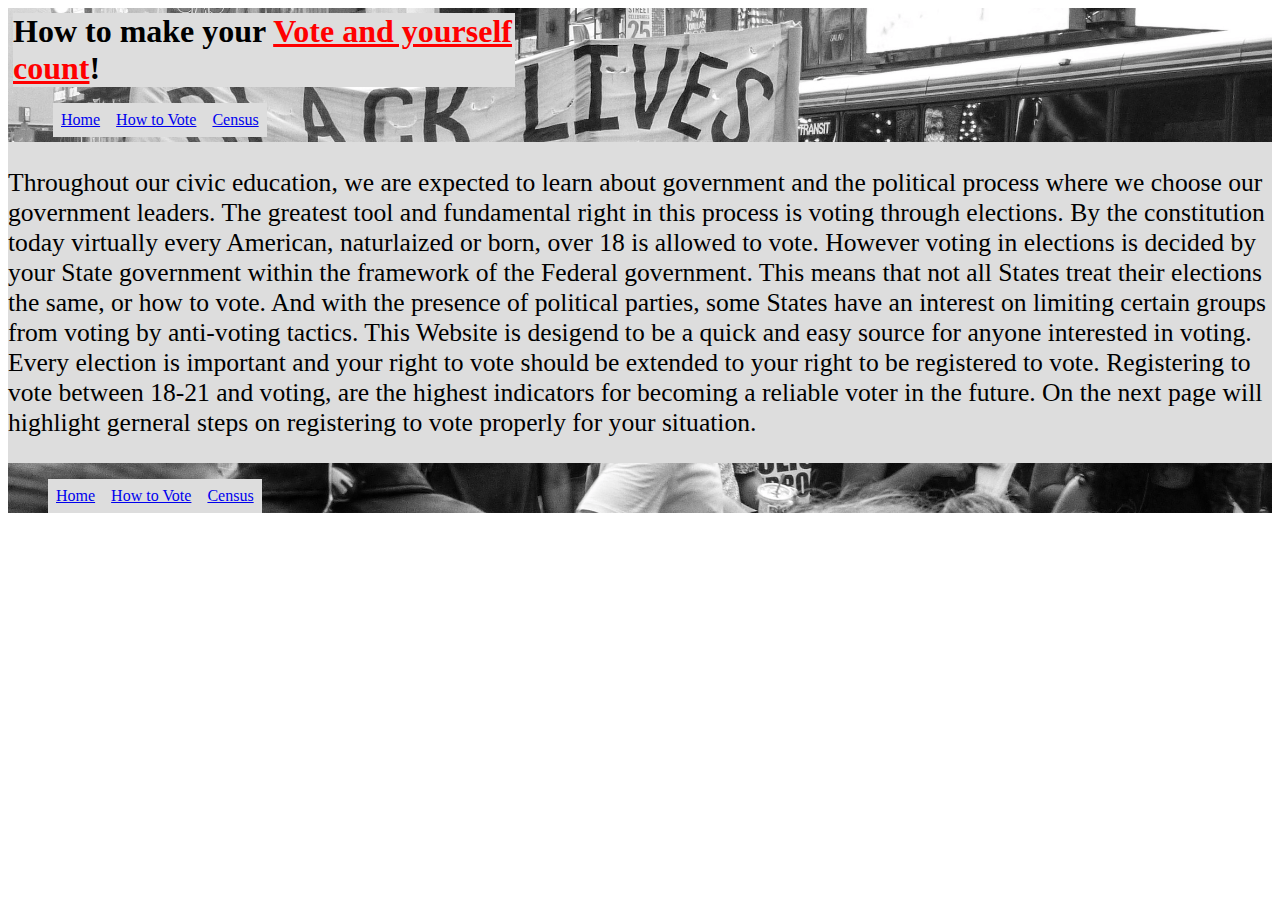
<file: Website/index.html>
<!DOCTYPE html>
<html>

<head>

    <style>
        .item-a {
            grid-area: header;
            margin:5px;
        }
        .item-b {
            font-size-adjust: auto;
            background-color: #dddddd;
            grid-area: main;
        }
        .item-c {
            background-color: #dddddd;
            margin:5px;
            grid-area: sidebar;
        }
        .item-d {
            grid-area: footer;
        }
        .container {
            background:url("images_backgrounds/p1.png");
            background-size:cover;
            display: grid;
            grid-template-columns: auto;
            grid-template-rows: auto;
            grid-template-areas:"header header header header""main . sidebar sidebar""footer footer footer footer";
        }
        span.voting-site {
            color:red;
            text-decoration:underline;
            cursor:pointer;
        }
        #header {
            font-weight:bold;
            font-size: 2em;
            background-color: #dddddd;
            width:40%;
        }
		#main{
			font-size: 160%;
		}
    </style>

    <title>News site</title>

    <link rel="stylesheet" href="style.css">

</head>

<body>
    <div class="container">
        <div class="item-a">
            <div id="header">
                How to make your <span class="voting-site" onclick="window.open('https://www.vote.org')">
Vote and yourself count</span>!
            </div>
            <ul>
                <li><a href="./index.html">Home</a>
                </li>
                <li><a href="./page2.html">How to Vote</a>
                </li>
                <li><a href="./page3.html">Census</a>
                </li>

            </ul>
        </div>
        <div class="item-b">
            <p id="main">Throughout our civic education, we are expected to learn about government and the political process where we choose our government leaders. The greatest tool and fundamental right in this process is voting through elections. 
				By the constitution today virtually every American, naturlaized or born, over 18 is allowed to vote.
				However voting in elections is decided by your State government within the framework of the Federal government. This means that not all States treat their elections the same, or how to vote. 
				And with the presence of political parties, some States have an interest on limiting certain groups from voting by anti-voting tactics. 
				This Website is desigend to be a quick and easy source for anyone interested in voting. Every election is important and your right to vote should be extended to your right to be registered to vote.
				Registering to vote between 18-21 and voting, are the highest indicators for becoming a reliable voter in the future. On the next page will highlight gerneral steps on registering to vote properly for your situation.
            </p>
        </div>
        <div class="item-d">
            <ul>
                <li><a href="./index.html">Home</a>
                </li>
                <li><a href="./page2.html">How to Vote</a>
                </li>
                <li><a href="./page3.html">Census</a>
                </li>

            </ul>
        </div>
    </div>




</body>

</html>
</file>
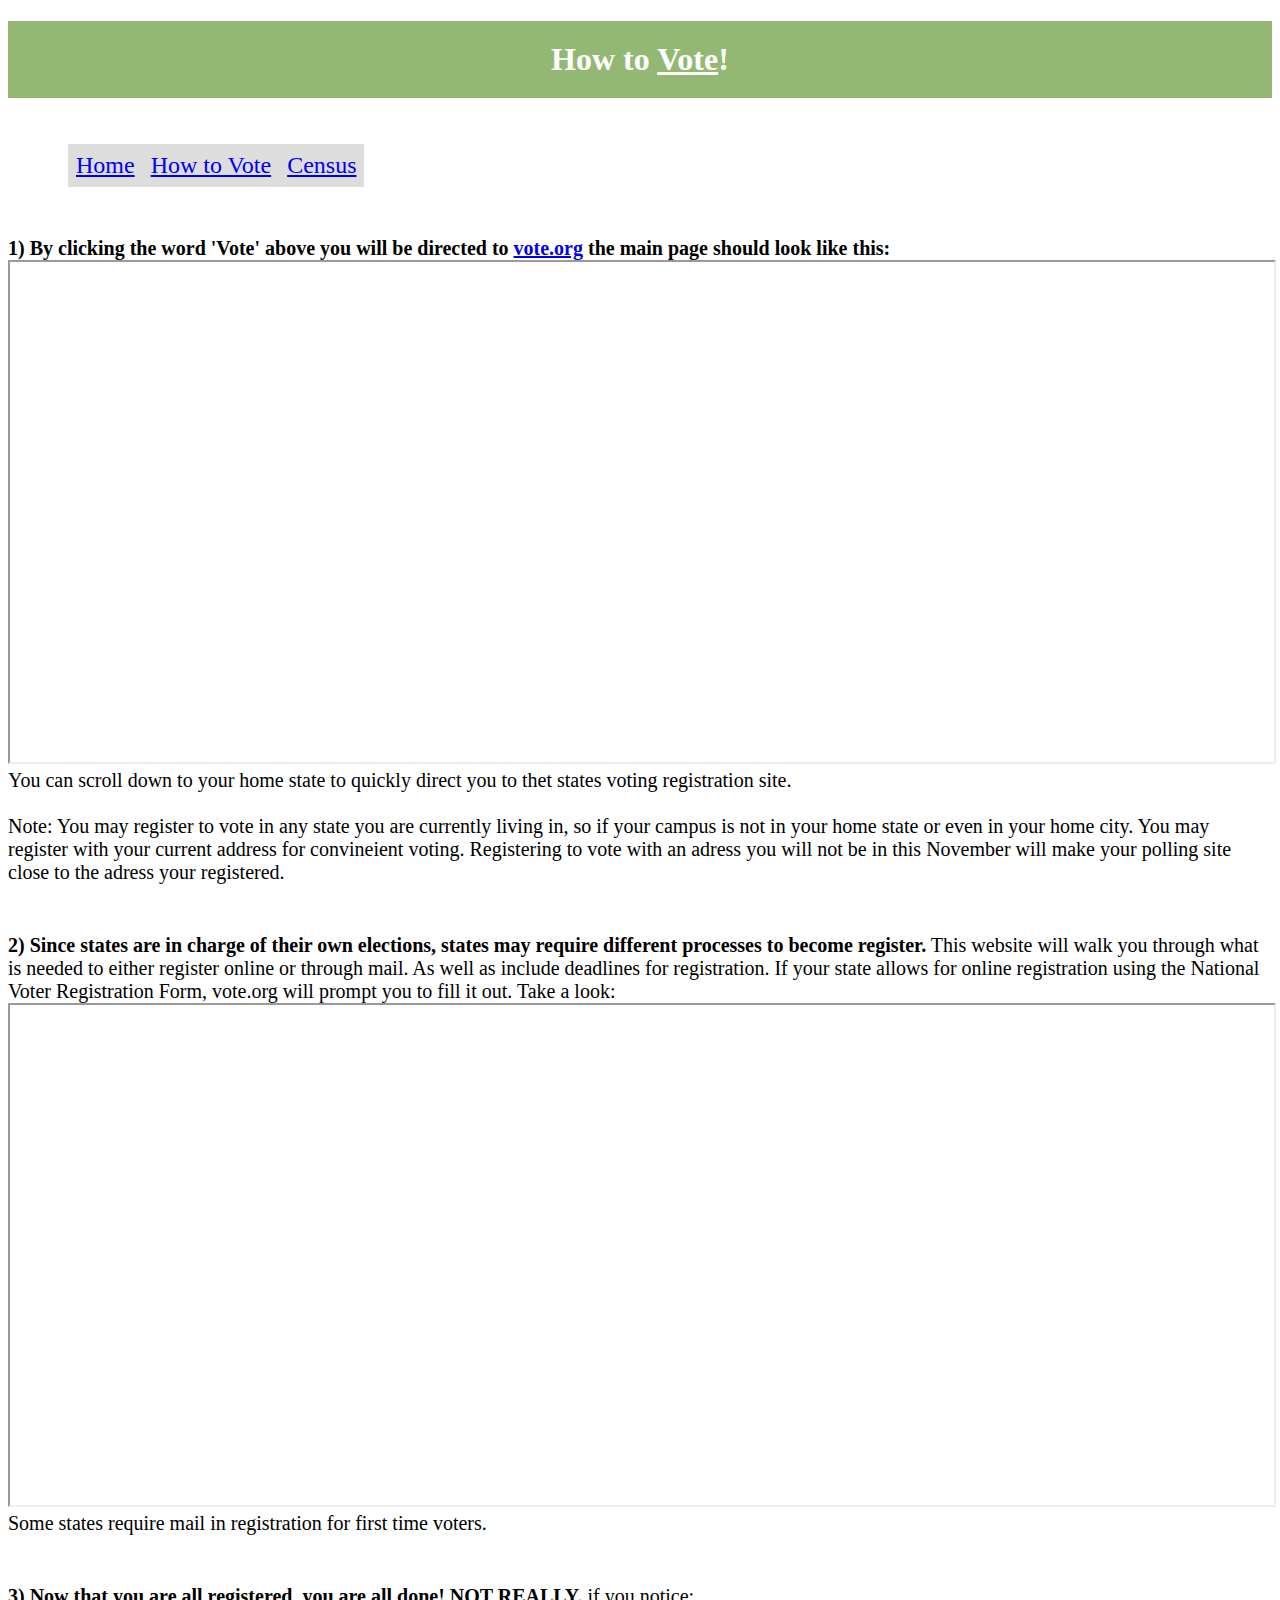
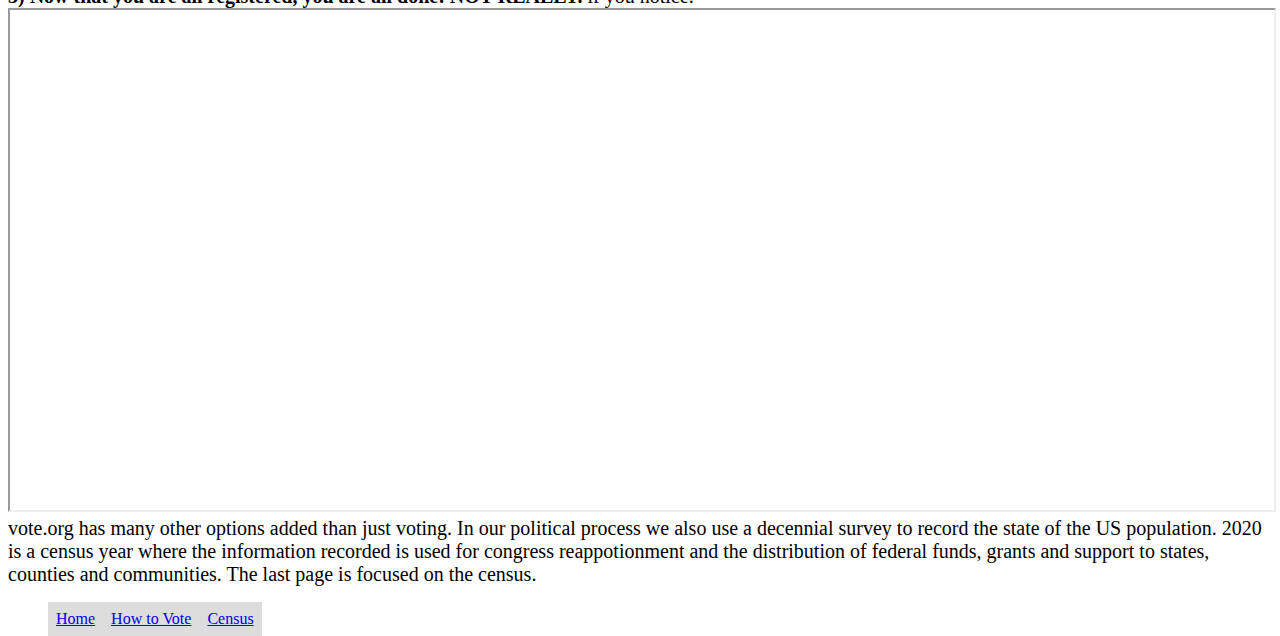
<file: Website/page2.html>
<!DOCTYPE html>
<html>

<head>
    <style>
		.nav{
			overflow:hidden;
			margin:20px;
			font-size:24px;
		}
		#step{
			font-size:20px;
			margin-top:50px;
		}
        h1 {
            background-color:#93B874;
			color:white;
            text-align: center;
            padding: 20px;
        }
		span.vote{
			text-decoration:underline;
            cursor:pointer;
		}
    </style>
	 <link rel="stylesheet" href="style.css">
	
    <h1>How to <span class="vote" onclick="window.open('https://www.vote.org')">
Vote</span>!</h1>
</head>

<body>
	<div class="nav">
	<ul>
                <li><a href="./index.html">Home</a>
                </li>
                <li><a href="./page2.html">How to Vote</a>
                </li>
                <li><a href="./page3.html">Census</a>
                </li>

            </ul>
	</div>
<div id="step">
	<b>1) By clicking the word 'Vote' above you will be directed to <a href="vote.org">vote.org</a>
	the main page should look like this:</b>
	<span class="step1 images"><iframe src="./step_images/step1.pdf" width="100%" height="500px">
    </iframe>
</span>
	You can scroll down to your home state to quickly direct you to thet states voting registration site.
	<br><br>
	Note: You may register to vote in any state you are currently living in, so if your campus is not in your home state or even in your home city. 
	You may register with your current address for convineient voting. Registering to vote with an adress you will not be in this November
	will make your polling site close to the adress your registered.
	</div>
	<div id="step">
		
	<b>2) Since states are in charge of their own elections, states may require different processes to become register.</b> This website will walk you through what is needed to either
	register online or through mail. As well as include deadlines for registration. If your state allows for online registration using the National Voter Registration Form,
	vote.org will prompt you to fill it out. Take a look:
	<span class="step images"><iframe src="./step_images/step2.pdf" width="100%" height="500px">
    </iframe>
</span>
		Some states require mail in registration for first time voters.
	</div>
	<div id="step">
		<b>3) Now that you are all registered, you are all done! NOT REALLY.</b>
		if you notice:
		<span class="step images"><iframe src="./step_images/step3.pdf" width="100%" height="500px">
    </iframe>
</span>
		vote.org has many other options added than just voting. In our political process we also use a decennial survey
		to record the state of the US population. 2020 is a census year where the information recorded is used for congress 
		reappotionment and the distribution of federal funds, grants and support to states, counties and communities.
		The last page is focused on the census.
	</div>
	
	<div id="footer">
	<ul>
                <li><a href="./index.html">Home</a>
                </li>
                <li><a href="./page2.html">How to Vote</a>
                </li>
                <li><a href="./page3.html">Census</a>
                </li>

            </ul>
	</div>
</body>


</html>
</file>
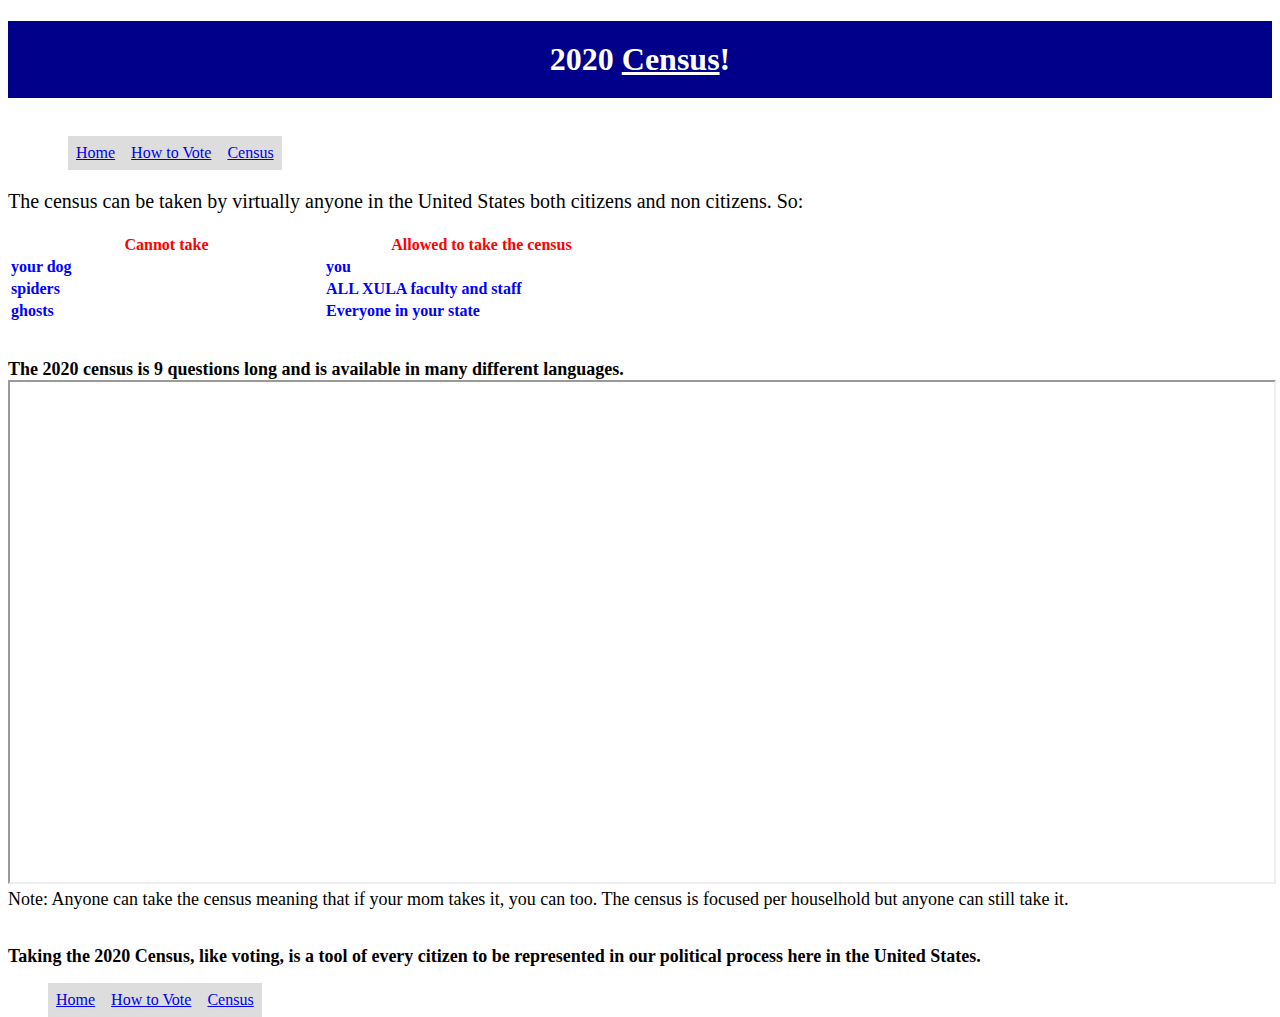
<file: Website/page3.html>
<!DOCTYPE html>
<html>

<head>
    <style>
        h1 {
            color:#fff;
            text-align:center;
            background-color:darkblue;
            padding:20px;
        }
        .nav {
            overflow:hidden;
            margin:20px;
        }
        span.census {
            text-decoration:underline;
            cursor:pointer;
        }
        table {
            color:red;
            font-size:16px;
            width:50%;
        }
        table td {
            font-weight:bold;
            color:blue;
            width: 50%
        }
        p {
            font-size:20px;
        }
		#census{
			font-size:18px;
		}
    </style>
    <link rel="stylesheet" href="style.css">
    <h1>2020 <span class="census" onclick="window.open('https://my2020census.gov/')">
Census</span>!</h1>
</head>

<body>
    <div class="nav">
        <ul>
            <li><a href="./index.html">Home</a>
            </li>
            <li><a href="./page2.html">How to Vote</a>
            </li>
            <li><a href="./page3.html">Census</a>
            </li>

        </ul>
    </div>
    <p>The census can be taken by virtually anyone in the United States both citizens and non citizens. So:</p>
    <table>
        <tr>
            <th>Cannot take</th>
            <th>Allowed to take the census</th>
        </tr>
        <tr>
            <td>your dog</td>
            <td>you</td>
        </tr>
        <tr>
            <td>spiders</td>
            <td>ALL XULA faculty and staff</td>
        </tr>
        <tr>
            <td>ghosts</td>
            <td>Everyone in your state</td>
        </tr>
    </table>
    <br>
    <br>
    <div id="census">
        <b>The 2020 census is 9 questions long and is available in many different languages.</b>
        <span class="pdf"><iframe src="./census/census.pdf" width="100%" height="500px">
    </iframe>
		</span>
        Note: Anyone can take the census meaning that if your mom takes it, you can too. 
		The census is focused per houselhold but anyone can still take it.
    </div>
	<br>
	<br>
	<div id="census">
		<b>Taking the 2020 Census, like voting, is a tool of every citizen to be represented in our political process here in the United States.</b>
	</div>
	
<div id="footer">
	<ul>
                <li><a href="./index.html">Home</a>
                </li>
                <li><a href="./page2.html">How to Vote</a>
                </li>
                <li><a href="./page3.html">Census</a>
                </li>

            </ul>
	</div>
</body>


</html>
</file>
<file: Website/style.css>
body {
            font-style:sans-serif;
        }
ul{
	clear:none;
}
li {
            float:left;
            display:block;
            padding:8px;
            text-decoration:none;
            background-color: #dddddd;
	
        }
</file>
